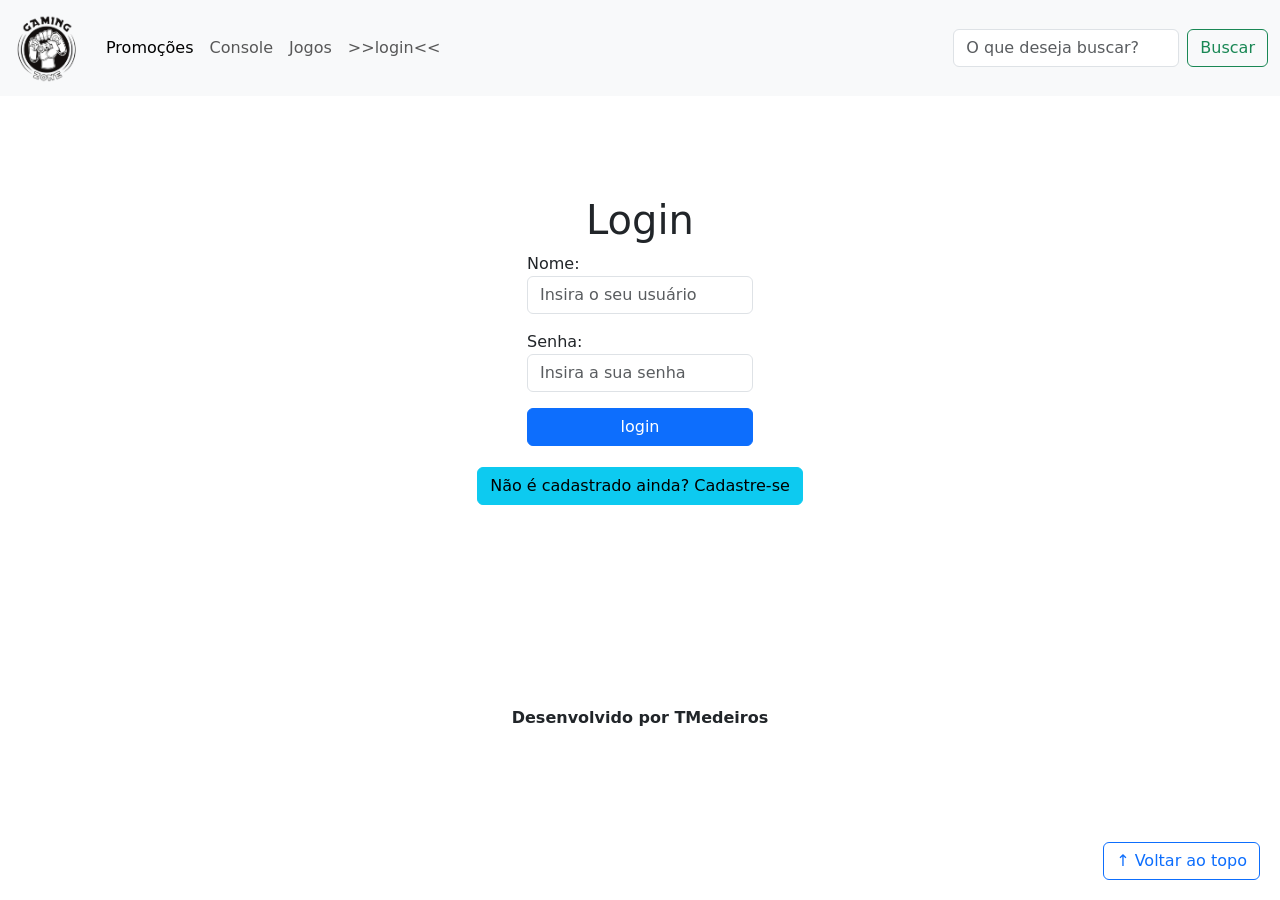
<file: login.html>
<!DOCTYPE html>
<html lang="pt-br">

<head>
    <meta charset="UTF-8">
    <meta http-equiv="X-UA-Compatible" content="IE=edge">
    <meta name="viewport" content="width=device-width, initial-scale=1.0">
    <title>LH Games - login</title>
    <link href="https://cdn.jsdelivr.net/npm/bootstrap@5.2.2/dist/css/bootstrap.min.css" rel="stylesheet"
        integrity="sha384-Zenh87qX5JnK2Jl0vWa8Ck2rdkQ2Bzep5IDxbcnCeuOxjzrPF/et3URy9Bv1WTRi" crossorigin="anonymous">
    <link rel="stylesheet" href="css/estilo.css">
</head>

<body>
    <header>
        <nav class="navbar navbar-expand-lg bg-body-tertiary">
            <div class="container-fluid">
                <a class="navbar-brand" href="index.html"><img src="img/logo.png"></a>
                <button class="navbar-toggler" type="button" data-bs-toggle="collapse" data-bs-target="#navbarSupportedContent" aria-controls="navbarSupportedContent" aria-expanded="false" aria-label="Toggle navigation">
                    <span class="navbar-toggler-icon"></span>
                </button>
                <div class="collapse navbar-collapse" id="navbarSupportedContent">
                    <ul class="navbar-nav me-auto mb-2 mb-lg-0">
                        <li class="nav-item">
                            <a class="nav-link active" aria-current="page" href="#">Promoções</a>
                        </li>
                        <li class="nav-item">
                            <a class="nav-link" href="#">Console</a>
                        </li>
                        <li class="nav-item">
                            <a class="nav-link" href="#">Jogos</a>
                        </li>
                        <li class="nav-item">
                            <a class="nav-link" href="login.html">>>login<<</a>
                        </li>
                    </ul>
                    <form class="d-flex" role="search">
                        <input class="form-control me-2" type="search" placeholder="O que deseja buscar?" aria-label="Search"/>
                        <button class="btn btn-outline-success" type="submit">Buscar</button>
                    </form>
                </div>
            </div>
        </nav>
    </header>

    <main>
        <section id="section-login">
            <h1>Login</h1>
            <div class="d-flex justify-content-center">
                <form method="post" action="" id="login">
                    <p>
                        <label for="usuario">Nome: </label>
                        <input id="usuario" name="usuario" required="required" type="text"
                            placeholder="Insira o seu usuário" class="form-control" />
                    </p>
                    <p>
                        <label for="senha">Senha: </label>
                        <input id="senha" name="senha" required="required" type="password"
                            placeholder="Insira a sua senha" class="form-control" />
                    </p>
                    <p>
                        <input type="button" value="login" class="btn btn-primary" id="bt-login" onclick="login()" />
                    </p>
                </form>
            </div>
        </section>

        <section id="section-cadastro">
            <div id="botao-cadastrar">
                <button type="button" class="btn btn-info">Não é cadastrado ainda? Cadastre-se</button>
            </div>
            <div id="form-cadastrar">

                <h1>Criar minha conta</h1>
                <p>Informe os seus dados abaixo para criar sua conta.</p>

                <div class="d-flex justify-content-center">
                    <form method="post" action="" id="login">
                        <p>
                            <label for="usuario">Usuário: </label>
                            <input id="usuario" name="usuario" required="required" type="text"
                                placeholder="ex. nome de usuário" class="form-control" />
                        </p>
                        <p>
                            <label for="email">E-mail: </label>
                            <input id="email" name="email" required="required" type="email"
                                placeholder="seu@email.com.br" class="form-control" />
                        </p>
                        <p>
                            <label for="senha">Senha: </label>
                            <input id="senha" name="senha" required="required" type="password"
                                placeholder="mínimo de 6 caracteres" class="form-control" />
                        </p>
                        <p>
                            <input type="button" value="Cadastrar" class="btn btn-primary" id="bt-cadastrar"
                                onclick="cadastro()" />
                        </p>
                    </form>
                </div>

            </div>
        </section>

    </main>



    <footer>
        <p>Desenvolvido por TMedeiros</p>
    </footer>

    <button id="voltar-topo" type="button" class="btn btn-outline-primary" onclick="topo()">&uarr; Voltar ao topo</button>

    <script src="https://cdn.jsdelivr.net/npm/bootstrap@5.2.2/dist/js/bootstrap.bundle.min.js"
        integrity="sha384-OERcA2EqjJCMA+/3y+gxIOqMEjwtxJY7qPCqsdltbNJuaOe923+mo//f6V8Qbsw3"
        crossorigin="anonymous"></script>
    <script src="js/script.js"></script>

    <script src="https://code.jquery.com/jquery-3.6.1.js"
        integrity="sha256-3zlB5s2uwoUzrXK3BT7AX3FyvojsraNFxCc2vC/7pNI=" crossorigin="anonymous"></script>
    <script type="text/javascript" src="js/jquery-script.js"></script>

</body>

</html>
</file>
<file: css/estilo.css>
/*cabeçalho*/
header img{
    height: 70px;
    width: 70px;
}

/*Conteudo principal*/
main{
    min-height: 500px;
}

/*banner*/
#section-banners img{
    height: 500px;
}

/*Produtos vendidos*/
#section-vendidos{
    text-align: center;
}
#section-vendidos h2{
    font-weight: bold;
    padding: 20px;
}
#section-vendidos img{
    height: 300px;
    border-radius: 10px;
}
#section-vendidos .card{
    margin: 5px;
    border: 1px solid #ccc;
    border-radius: 10px;
}
#section-vendidos .preco{
    color: red;
    font-size: 18px;
    font-weight: bold;
}

/*Rodapé*/
footer {
    text-align: center;
}

footer p {
    font-weight: bold;
    padding: 10Px;
}

/*Botão Voltar topo*/
#voltar-topo{
    position: fixed;
    bottom: 5px;
    right: 50px;
}

/* página de login  */
#section-login{
    margin-top: 100px;
}
#section-login h1{
    text-align: center;
}
#section-login input{
    width: 100%;
}

/* Formulário de cadastro*/
#section-cadastro{
    padding: 5px;
    text-align: center;
    background-color: #fff;
}
#form-cadastrar{
    padding: 50px;
    display: none;
}


/* Espaçamento e títulos das seções */
main section h2 {
  font-weight: bold;
  text-transform: uppercase;
  border-left: 4px solid #0d6efd;
  padding-left: 10px;
}

/* Efeito de zoom na Galeria ao passar o mouse */
#section-galeria .card {
  transition: transform 0.3s ease;
  cursor: pointer;
}

#section-galeria .card:hover {
  transform: scale(1.03);
}

/* Botão Flutuante Voltar ao Topo */
#voltar-topo {
  position: fixed;
  bottom: 20px;
  right: 20px;
  z-index: 99;
}
</file>
